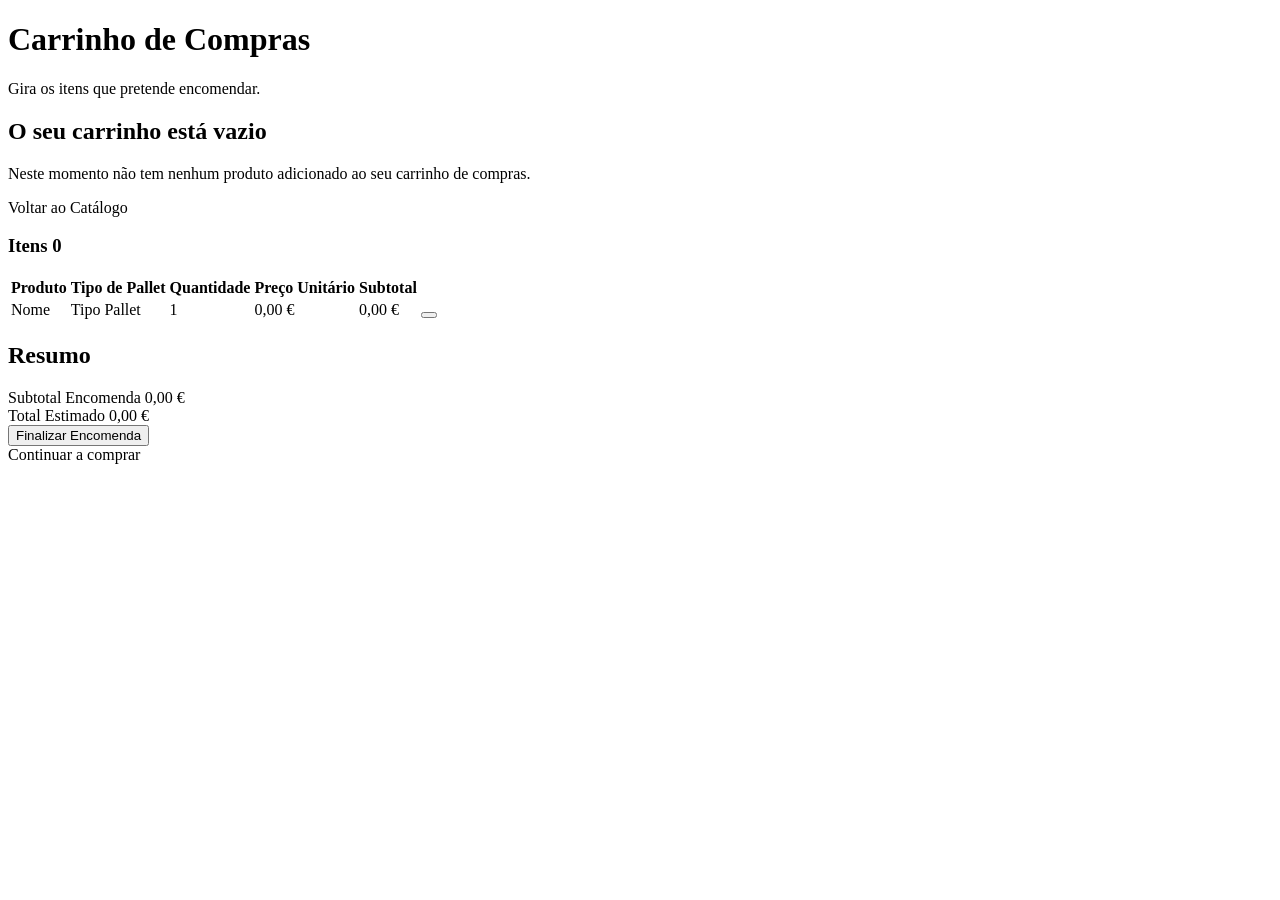
<file: src/main/resources/templates/carrinho.html>
<!DOCTYPE html>
<html lang="pt" xmlns:th="http://www.thymeleaf.org"
      th:replace="~{fragments/layout :: layout(title='Carrinho de Compras | Área B2B', activePage='carrinho', content=~{::#main-content})}">
<body>
    <div id="main-content">
        <div class="space-y-8">

            <!-- ══ CABEÇALHO DA SECÇÃO ══════════════════════════════════════ -->
            <div class="border-b border-slate-200 pb-6">
                <h1 class="text-3xl font-extrabold text-slate-900 tracking-tight">Carrinho de Compras</h1>
                <p class="text-slate-500 mt-1">Gira os itens que pretende encomendar.</p>
            </div>

            <!-- ══ ALERTA DE SUCESSO/ERRO (REMOVER ITEM) ═══════════════════ -->
            <div th:if="${successMessage != null}"
                 class="alert bg-green-50 border border-green-200 text-green-700 rounded-xl flex items-start gap-3 p-4">
                <i class="fa-solid fa-circle-check mt-0.5 flex-shrink-0"></i>
                <p class="font-medium text-sm" th:text="${successMessage}"></p>
            </div>
            <div th:if="${errorMessage != null}"
                 class="alert bg-red-50 border border-red-200 text-red-700 rounded-xl flex items-start gap-3 p-4">
                <i class="fa-solid fa-triangle-exclamation mt-0.5 flex-shrink-0"></i>
                <p class="font-medium text-sm" th:text="${errorMessage}"></p>
            </div>

            <!-- ══ CONTEÚDO PRINCIPAL ════════════════════════════════════════ -->

            <!-- Estado: Vazio -->
            <div th:if="${carrinho == null or carrinho.isEmpty()}" 
                 class="bg-white border border-slate-100 rounded-2xl shadow-sm p-12 text-center flex flex-col items-center justify-center">
                
                <div class="w-24 h-24 bg-slate-50 rounded-full flex items-center justify-center mb-6 text-slate-300">
                    <i class="fa-solid fa-cart-shopping fa-3x"></i>
                </div>
                <h2 class="text-xl font-bold text-slate-700 mb-2">O seu carrinho está vazio</h2>
                <p class="text-slate-500 max-w-sm mb-8">Neste momento não tem nenhum produto adicionado ao seu carrinho de compras.</p>
                
                <a th:href="@{/catalogo}" class="btn btn-primary shadow-sm hover:shadow-md transition-shadow">
                    <i class="fa-solid fa-book-open mr-2"></i> Voltar ao Catálogo
                </a>
            </div>

            <!-- Estado: Com Itens -->
            <div th:if="${carrinho != null and !carrinho.isEmpty()}" class="flex flex-col lg:flex-row gap-8">
                
                <!-- Coluna Esquerda: Lista de Itens -->
                <div class="flex-1 min-w-0 bg-white border border-slate-100 rounded-2xl shadow-sm overflow-hidden">
                    <div class="p-4 border-b border-slate-100 bg-slate-50/50 flex justify-between items-center">
                        <h3 class="font-bold text-slate-800">
                            Itens <span class="badge badge-sm badge-primary ml-2" th:text="${carrinho.totalItens()}">0</span>
                        </h3>
                    </div>

                    <div class="overflow-x-auto">
                        <table class="table w-full">
                            <thead class="bg-slate-50/80 text-slate-500 font-semibold text-xs uppercase tracking-wider">
                                <tr>
                                    <th>Produto</th>
                                    <th>Tipo de Pallet</th>
                                    <th class="text-center">Quantidade</th>
                                    <th class="text-right">Preço Unitário</th>
                                    <th class="text-right">Subtotal</th>
                                    <th></th>
                                </tr>
                            </thead>
                            <tbody>
                                <tr th:each="item, stat : ${carrinho.items}"
                                    class="hover:bg-slate-50/40 transition-colors border-b border-slate-50 last:border-0">
                                    
                                    <!-- Produto -->
                                    <td>
                                        <a th:href="@{/produto/{id}(id=${item.produtoId})}" class="font-bold text-slate-800 hover:text-blue-600 transition-colors">
                                            <span th:text="${item.produtoNome}">Nome</span>
                                        </a>
                                    </td>
                                    
                                    <!-- Pallet -->
                                    <td class="text-slate-600 text-sm" th:text="${item.palletTipoNome}">
                                        Tipo Pallet
                                    </td>
                                    
                                    <!-- Qty -->
                                    <td class="text-center">
                                        <div class="inline-block bg-slate-100 border border-slate-200 rounded-lg px-3 py-1 font-semibold text-slate-700">
                                            <span th:text="${item.quantidadePallets}">1</span>
                                        </div>
                                    </td>
                                    
                                    <!-- Preço Unitário -->
                                    <td class="text-right text-sm font-medium text-slate-500">
                                        <span th:text="${#numbers.formatDecimal(item.precoUnitario, 1, 2) + ' €'}">0,00 €</span>
                                    </td>
                                    
                                    <!-- Subtotal -->
                                    <td class="text-right font-extrabold text-slate-800">
                                        <span th:text="${#numbers.formatDecimal(item.precoTotal, 1, 2) + ' €'}">0,00 €</span>
                                    </td>

                                    <!-- Remover -->
                                    <td class="w-16 text-right">
                                        <form th:action="@{/carrinho/remover/{index}(index=${stat.index})}" method="post">
                                            <button type="submit" 
                                                    class="btn btn-sm btn-circle btn-ghost text-red-500 hover:bg-red-50 hover:text-red-700"
                                                    title="Remover item">
                                                <i class="fa-solid fa-trash-can"></i>
                                            </button>
                                        </form>
                                    </td>
                                </tr>
                            </tbody>
                        </table>
                    </div>
                </div>

                <!-- Coluna Direita: Resumo da Encomenda -->
                <div class="w-full lg:w-96 shrink-0">
                    <div class="sticky top-8 bg-white border border-slate-100 rounded-2xl shadow-sm p-6 space-y-6">
                        
                        <div class="pb-4 border-b border-slate-100">
                            <h2 class="font-extrabold text-slate-900 text-lg flex items-center gap-2">
                                <i class="fa-solid fa-file-invoice-dollar text-blue-600"></i>
                                Resumo
                            </h2>
                        </div>

                        <!-- Detalhes Faturação -->
                        <div class="space-y-3 text-sm">
                            <div class="flex justify-between items-center text-slate-500">
                                <span>Subtotal Encomenda</span>
                                <span class="font-semibold text-slate-700" th:text="${#numbers.formatDecimal(carrinho.getTotalCarrinho(), 1, 2) + ' €'}">0,00 €</span>
                            </div>

                        </div>

                        <!-- Total -->
                        <div class="pt-4 border-t border-slate-100 bg-blue-50/50 -mx-6 px-6 py-4 rounded-b-2xl">
                            <div class="flex justify-between items-end">
                                <span class="font-semibold text-slate-500 uppercase tracking-wider text-xs">Total Estimado</span>
                                <span class="text-3xl font-extrabold text-blue-700" th:text="${#numbers.formatDecimal(carrinho.getTotalCarrinho(), 1, 2) + ' €'}">0,00 €</span>
                            </div>

                            
                            <!-- Checkout Button -->
                            <form th:action="@{/carrinho/finalizar}" method="post">
                                <button type="submit" 
                                        class="btn btn-primary w-full mt-6 shadow-md shadow-blue-200/50 group">
                                    Finalizar Encomenda 
                                    <i class="fa-solid fa-arrow-right ml-2 group-hover:translate-x-1 transition-transform"></i>
                                </button>
                            </form>
                            
                            <a th:href="@{/catalogo}" class="btn btn-ghost w-full mt-2 text-slate-500 hover:text-slate-700 text-sm">
                                Continuar a comprar
                            </a>
                        </div>
                    </div>
                </div>
            </div>

        </div>
    </div>
</body>
</html>
</file>
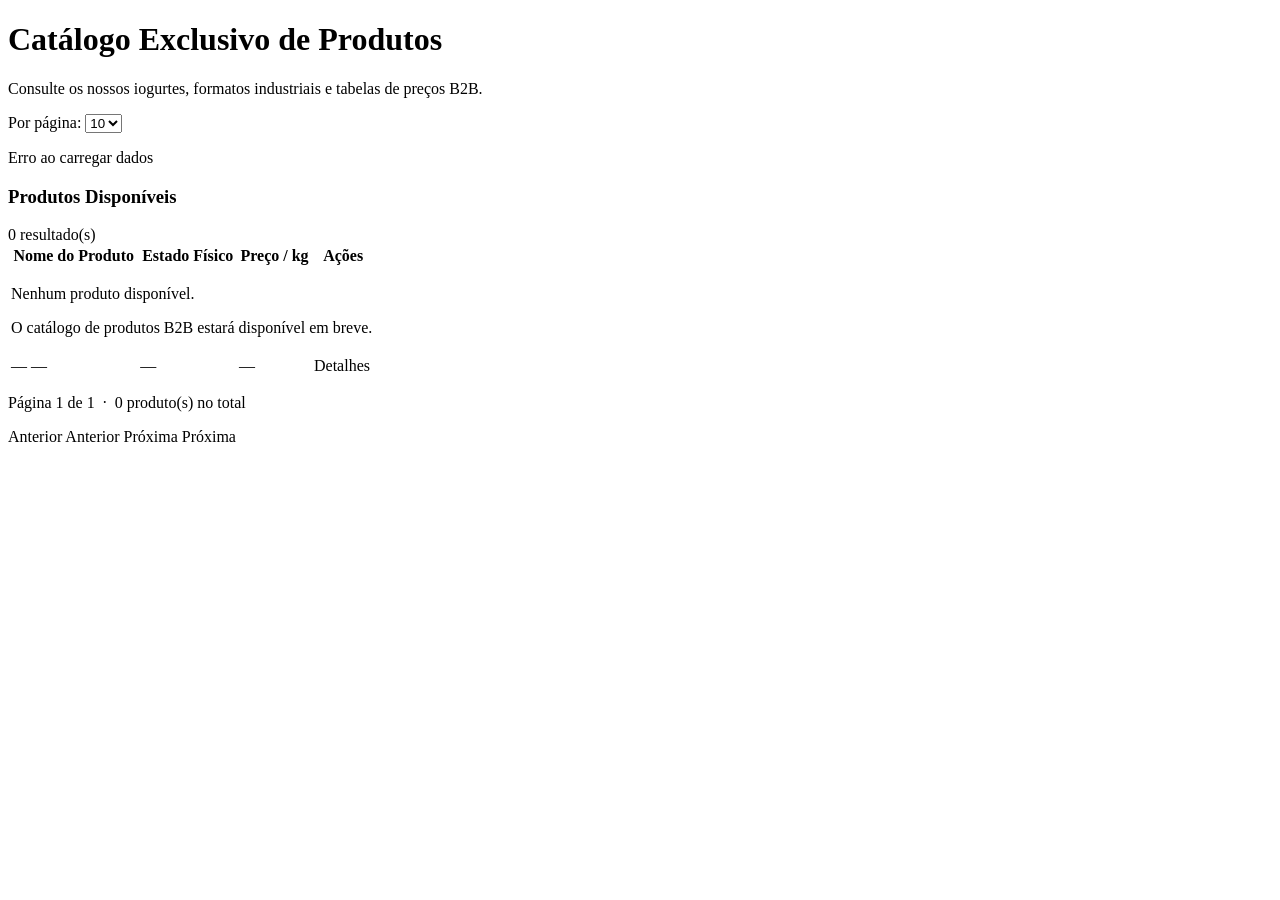
<file: src/main/resources/templates/catalogo.html>
<!DOCTYPE html>
<html lang="pt" xmlns:th="http://www.thymeleaf.org"
      th:replace="~{fragments/layout :: layout(title='Catálogo | Área B2B', activePage='catalogo', content=~{::#main-content})}">
<body>
    <div id="main-content">
        <div class="space-y-8">

            <!-- ══ CABEÇALHO DA SECÇÃO ══════════════════════════════════════ -->
            <div class="border-b border-slate-200 pb-6 flex flex-col sm:flex-row justify-between items-start sm:items-center gap-4">
                <div>
                    <h1 class="text-3xl font-extrabold text-slate-900 tracking-tight">Catálogo Exclusivo de Produtos</h1>
                    <p class="text-slate-500 mt-1">Consulte os nossos iogurtes, formatos industriais e tabelas de preços B2B.</p>
                </div>
                <!-- Selector de tamanho de página -->
                <form method="get" action="/catalogo" class="flex items-center gap-2">
                    <label for="page-size-select" class="text-sm font-medium text-slate-500 whitespace-nowrap">Por página:</label>
                    <select id="page-size-select" name="size"
                            onchange="this.form.submit()"
                            class="select select-bordered select-sm bg-white border-slate-200 text-slate-700 font-medium">
                        <option th:each="opt : ${pageSizeOptions}"
                                th:value="${opt}"
                                th:text="${opt}"
                                th:selected="${opt == pageSize}">10</option>
                    </select>
                    <!-- Manter page=0 ao mudar o tamanho -->
                    <input type="hidden" name="page" value="0">
                </form>
            </div>

            <!-- ══ ALERTA DE ERRO DE API ════════════════════════════════════ -->
            <div th:if="${errorMessage != null}"
                 class="alert bg-red-50 border border-red-200 text-red-700 rounded-xl flex items-start gap-3 p-4">
                <i class="fa-solid fa-triangle-exclamation mt-0.5 flex-shrink-0"></i>
                <div>
                    <p class="font-bold">Erro ao carregar dados</p>
                    <p class="text-sm mt-0.5" th:text="${errorMessage}"></p>
                </div>
            </div>

            <!-- ══ TABELA DE PRODUTOS ════════════════════════════════════════ -->
            <div class="bg-white border border-slate-100 rounded-2xl shadow-sm overflow-hidden">

                <!-- Toolbar -->
                <div class="p-4 border-b border-slate-100 bg-slate-50/50 flex justify-between items-center">
                    <h3 class="font-bold text-slate-800">Produtos Disponíveis</h3>
                    <div class="text-sm text-slate-500 font-medium"
                         th:text="${produtos.totalElements} + ' resultado(s)'">0 resultado(s)</div>
                </div>

                <div class="overflow-x-auto">
                    <table class="table w-full">
                        <!-- Cabeçalho -->
                        <thead class="bg-slate-50/80 text-slate-500 font-semibold text-sm">
                            <tr>
                                <th class="uppercase tracking-wider">Nome do Produto</th>
                                <th class="uppercase tracking-wider">Estado Físico</th>
                                <th class="uppercase tracking-wider text-right">Preço / kg</th>
                                <th class="uppercase tracking-wider text-center">Ações</th>
                            </tr>
                        </thead>
                        <tbody>

                            <!-- ── Estado vazio ── -->
                            <tr th:if="${produtos.content == null or produtos.content.isEmpty()}">
                                <td colspan="4" class="py-20 text-center">
                                    <div class="flex flex-col items-center justify-center text-slate-400">
                                        <div class="w-20 h-20 bg-slate-50 rounded-full flex items-center justify-center mb-4">
                                            <i class="fa-solid fa-box-open fa-2x text-slate-300"></i>
                                        </div>
                                        <p class="font-bold text-slate-600 text-lg">Nenhum produto disponível.</p>
                                        <p class="text-sm mt-2 max-w-sm text-slate-400">
                                            O catálogo de produtos B2B estará disponível em breve.
                                        </p>
                                    </div>
                                </td>
                            </tr>

                            <!-- ── Linhas de produto ── -->
                            <tr th:each="produto : ${produtos.content}"
                                class="hover:bg-slate-50/60 transition-colors border-b border-slate-100 last:border-0">

                                <!-- Nome + SKU -->
                                <td>
                                    <div class="flex flex-col">
                                        <span class="font-semibold text-slate-800" th:text="${produto.nome}">—</span>
                                        <span class="text-xs text-slate-400 font-mono mt-0.5" th:text="${produto.codigoSku}">—</span>
                                    </div>
                                </td>

                                <!-- Estado Físico com badge colorido -->
                                <td>
                                    <span th:with="label=${@enumDisplayHelper.getEstadoFisicoLabel(produto.estadoFisico)}"
                                          th:text="${label}"
                                          th:classappend="${produto.estadoFisico == 'LIQUIDO'} ? 'badge badge-info badge-outline' : 'badge badge-warning badge-outline'"
                                          class="badge font-medium">—</span>
                                </td>

                                <!-- Preço por kg -->
                                <td class="text-right">
                                    <span class="font-bold text-slate-800"
                                          th:text="${produto.precoPorKg != null ? #numbers.formatDecimal(produto.precoPorKg, 1, 2) + ' €' : '—'}">—</span>
                                </td>

                                <!-- Link para página de detalhe -->
                                <td class="text-center">
                                    <a th:href="@{/produto/{id}(id=${produto.id})}"
                                       class="btn btn-sm bg-blue-50 text-blue-700 border border-blue-100 hover:bg-blue-100 hover:border-blue-200 font-semibold shadow-none">
                                        <i class="fa-solid fa-eye mr-1"></i> Detalhes
                                    </a>
                                </td>
                            </tr>

                        </tbody>
                    </table>
                </div>
            </div>

            <!-- ══ PAGINAÇÃO ═════════════════════════════════════════════════ -->
            <div th:if="${produtos.totalPages > 0}"
                 class="flex flex-col sm:flex-row items-center justify-between gap-4 pt-2">

                <!-- Indicador de página -->
                <p class="text-sm text-slate-500 font-medium">
                    Página <span class="font-bold text-slate-700"
                                 th:text="${currentPage + 1}">1</span>
                    de <span class="font-bold text-slate-700"
                              th:text="${produtos.totalPages}">1</span>
                    &nbsp;·&nbsp;
                    <span th:text="${produtos.totalElements}">0</span> produto(s) no total
                </p>

                <!-- Botões de navegação -->
                <div class="join shadow-sm">
                    <!-- Anterior -->
                    <a th:if="${!produtos.first}"
                       th:href="@{/catalogo(page=${currentPage - 1}, size=${pageSize})}"
                       class="join-item btn btn-sm bg-white border border-slate-300 text-slate-800 hover:bg-slate-100 font-bold shadow-sm">
                        <i class="fa-solid fa-chevron-left mr-1"></i> Anterior
                    </a>
                    <span th:if="${produtos.first}"
                          class="join-item btn btn-sm bg-slate-50 border border-slate-200 text-slate-400 font-semibold pointer-events-none">
                        <i class="fa-solid fa-chevron-left mr-1"></i> Anterior
                    </span>

                    <!-- Próxima -->
                    <a th:if="${!produtos.last}"
                       th:href="@{/catalogo(page=${currentPage + 1}, size=${pageSize})}"
                       class="join-item btn btn-sm bg-white border border-slate-300 text-slate-800 hover:bg-slate-100 font-bold shadow-sm">
                        Próxima <i class="fa-solid fa-chevron-right ml-1"></i>
                    </a>
                    <span th:if="${produtos.last}"
                          class="join-item btn btn-sm bg-slate-50 border border-slate-200 text-slate-400 font-semibold pointer-events-none">
                        Próxima <i class="fa-solid fa-chevron-right ml-1"></i>
                    </span>
                </div>
            </div>

        </div>
    </div>
</body>
</html>
</file>
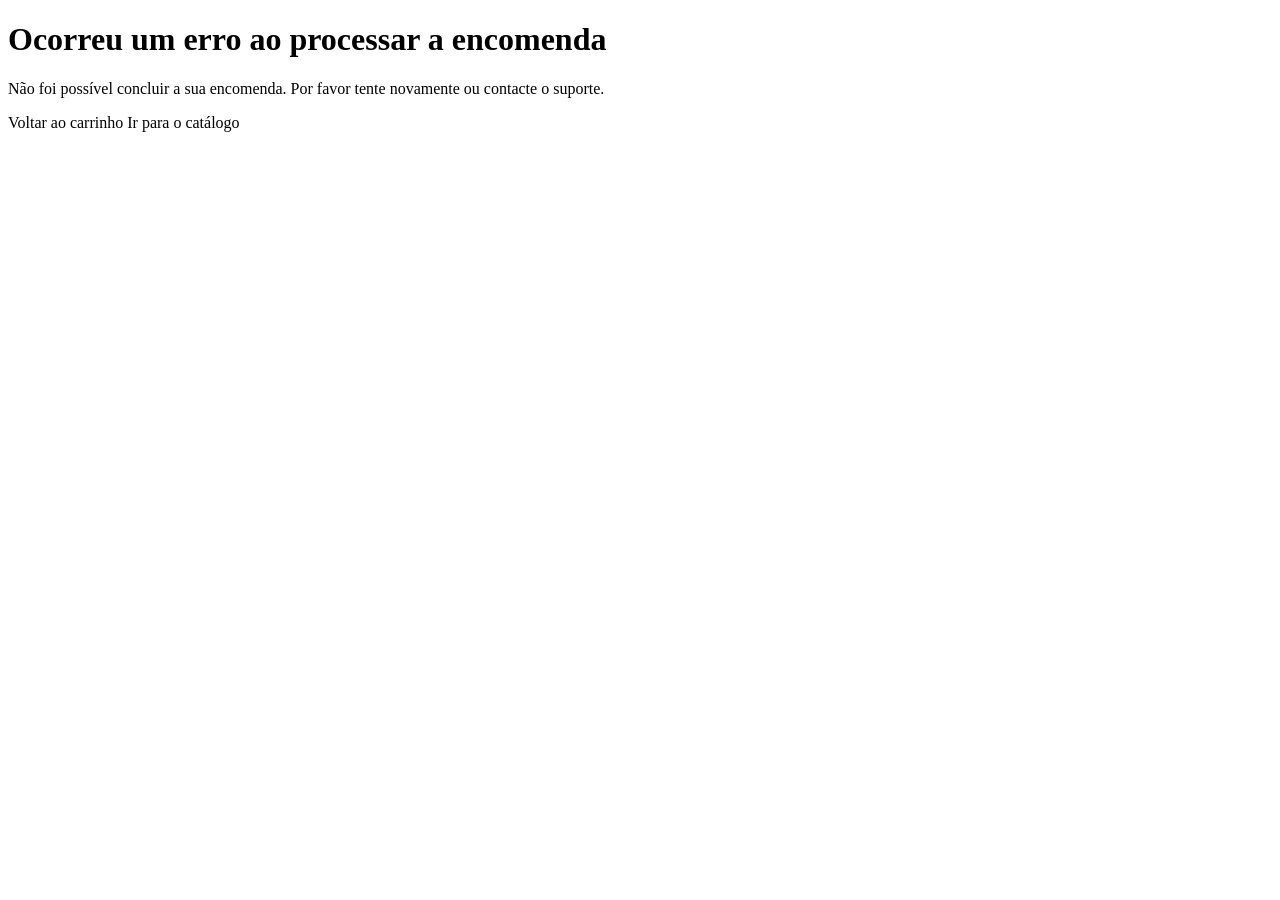
<file: src/main/resources/templates/checkout-error.html>
<!DOCTYPE html>
<html lang="pt" xmlns:th="http://www.thymeleaf.org"
      th:replace="~{fragments/layout :: layout(title='Erro | Área B2B', activePage='', content=~{::#main-content})}">
<body>
    <div id="main-content">
        <div class="flex flex-col items-center justify-center min-h-[60vh] text-center px-4">
            
            <div class="w-24 h-24 bg-red-50 text-red-500 rounded-full flex items-center justify-center mb-6 shadow-sm border border-red-100">
                <i class="fa-solid fa-triangle-exclamation fa-3x"></i>
            </div>
            
            <h1 class="text-3xl font-extrabold text-slate-900 tracking-tight mb-4">Ocorreu um erro ao processar a encomenda</h1>
            <p class="text-slate-500 max-w-lg mb-8">
                Não foi possível concluir a sua encomenda. Por favor tente novamente ou contacte o suporte.
            </p>
            
            <div class="flex flex-col sm:flex-row gap-4 w-full sm:w-auto">
                <a th:href="@{/carrinho}" class="btn btn-primary shadow-sm hover:shadow-md transition-shadow">
                    <i class="fa-solid fa-cart-shopping mr-2"></i> Voltar ao carrinho
                </a>
                <a th:href="@{/catalogo}" class="btn btn-ghost text-slate-600 hover:bg-slate-100">
                    <i class="fa-solid fa-book-open mr-2"></i> Ir para o catálogo
                </a>
            </div>
            
        </div>
    </div>
</body>
</html>
</file>
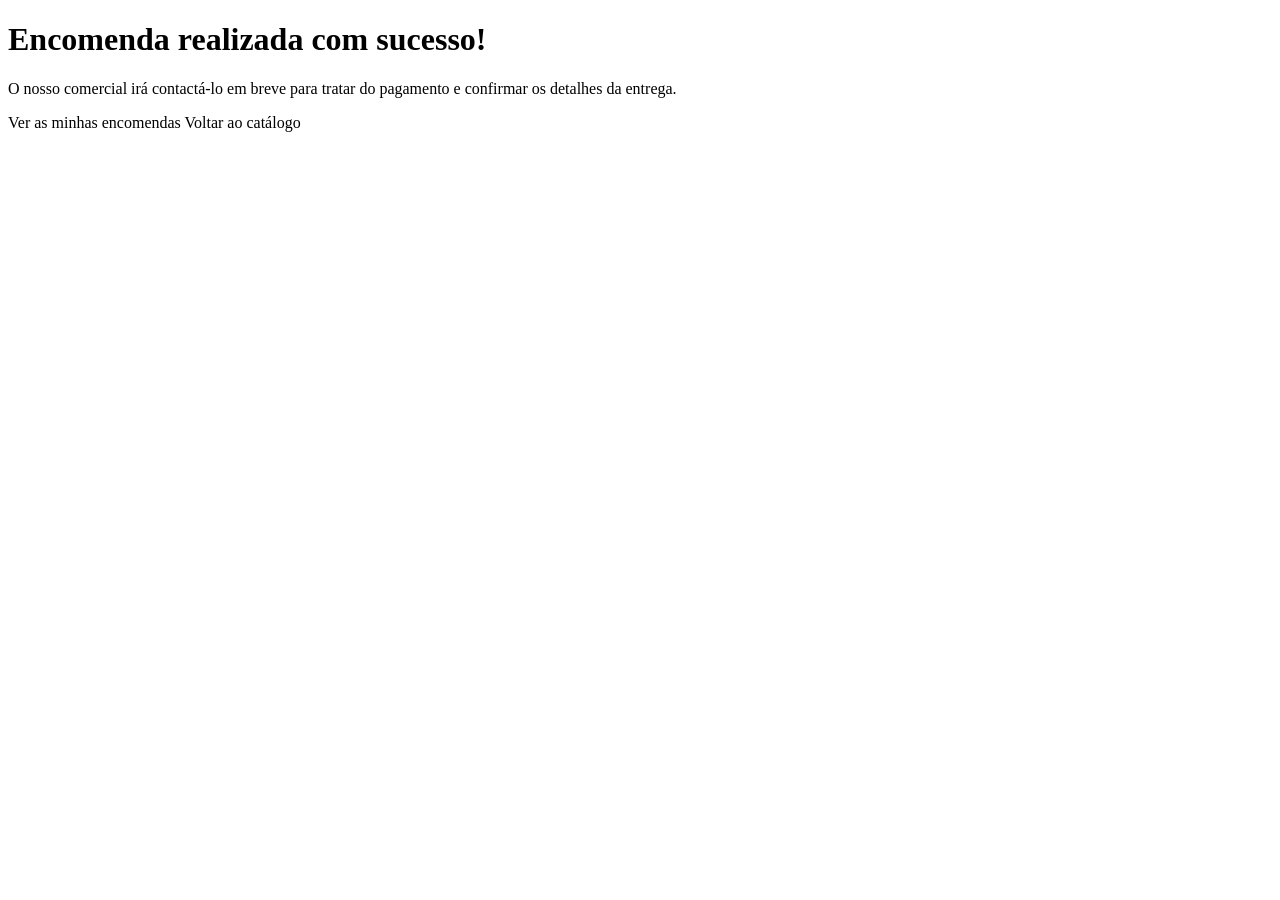
<file: src/main/resources/templates/checkout.html>
<!DOCTYPE html>
<html lang="pt" xmlns:th="http://www.thymeleaf.org"
      th:replace="~{fragments/layout :: layout(title='Sucesso | Área B2B', activePage='', content=~{::#main-content})}">
<body>
    <div id="main-content">
        <div class="flex flex-col items-center justify-center min-h-[60vh] text-center px-4">
            
            <div class="w-24 h-24 bg-green-50 text-green-500 rounded-full flex items-center justify-center mb-6 shadow-sm border border-green-100">
                <i class="fa-solid fa-check fa-3x"></i>
            </div>
            
            <h1 class="text-3xl font-extrabold text-slate-900 tracking-tight mb-4">Encomenda realizada com sucesso!</h1>
            <p class="text-slate-500 max-w-lg mb-8">
                O nosso comercial irá contactá-lo em breve para tratar do pagamento e confirmar os detalhes da entrega.
            </p>
            
            <div class="flex flex-col sm:flex-row gap-4 w-full sm:w-auto">
                <a th:href="@{/encomendas}" class="btn btn-primary shadow-sm hover:shadow-md transition-shadow">
                    <i class="fa-solid fa-box-open mr-2"></i> Ver as minhas encomendas
                </a>
                <a th:href="@{/catalogo}" class="btn btn-ghost text-slate-600 hover:bg-slate-100">
                    <i class="fa-solid fa-book-open mr-2"></i> Voltar ao catálogo
                </a>
            </div>
            
        </div>
    </div>
</body>
</html>
</file>
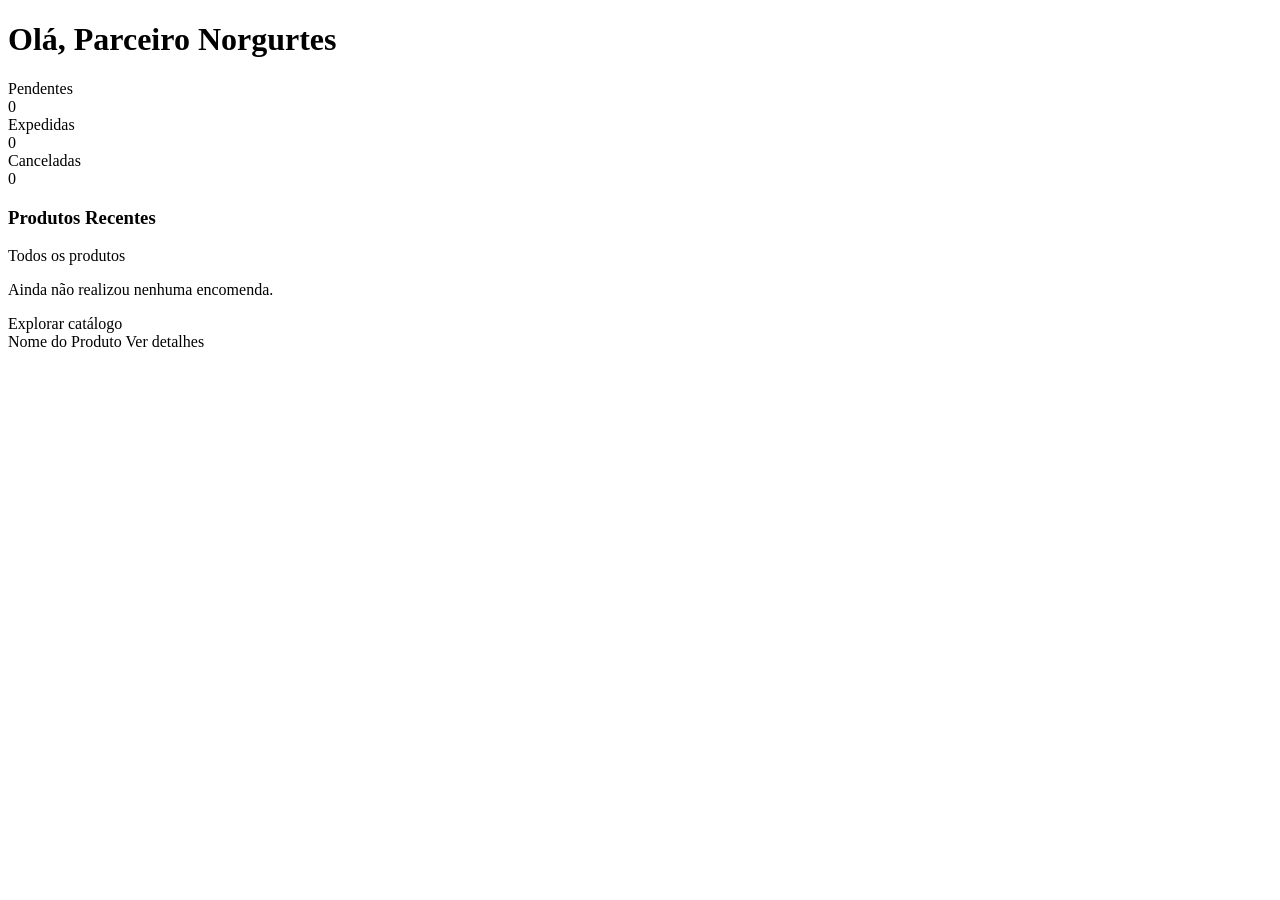
<file: src/main/resources/templates/client-area.html>
<!DOCTYPE html>
<html lang="pt" xmlns:th="http://www.thymeleaf.org" th:replace="~{fragments/layout :: layout(title='Dashboard | Área B2B', activePage='dashboard', content=~{::#main-content})}">
<body>
    <div id="main-content">
        <div class="space-y-8">
            <!-- Header Section / Boas-vindas -->
            <div class="flex flex-col md:flex-row md:items-center justify-between gap-4">
                <div>
                    <h1 class="text-3xl font-extrabold text-slate-900 tracking-tight" th:text="'Olá, ' + ${userName}">Olá, Parceiro Norgurtes</h1>
                    
                </div>
                
            </div>

            <!-- Cards de Métricas (daisyUI stats) -->
            <div class="stats stats-vertical lg:stats-horizontal shadow-sm border border-slate-100 w-full bg-white rounded-2xl">
                
                <div class="stat">
                    <div class="stat-figure text-slate-500 bg-slate-50 p-3 rounded-xl">
                        <i class="fa-solid fa-clock-rotate-left fa-xl"></i>
                    </div>
                    <div class="stat-title font-semibold text-slate-500">Pendentes</div>
                    <div class="stat-value text-slate-800 text-4xl" th:text="${totalPendentes}">0</div>
                </div>
                
                <div class="stat">
                    <div class="stat-figure text-blue-500 bg-blue-50 p-3 rounded-xl">
                        <i class="fa-solid fa-truck-fast fa-xl"></i>
                    </div>
                    <div class="stat-title font-semibold text-slate-500">Expedidas</div>
                    <div class="stat-value text-slate-800 text-4xl" th:text="${totalExpedidas}">0</div>
                </div>
                
                <div class="stat">
                    <div class="stat-figure text-red-500 bg-red-50 p-3 rounded-xl">
                        <i class="fa-solid fa-xmark fa-xl"></i>
                    </div>
                    <div class="stat-title font-semibold text-slate-500">Canceladas</div>
                    <div class="stat-value text-slate-800 text-4xl" th:text="${totalCanceladas}">0</div>
                </div>
                
            </div>
            <!-- Produtos Recentes -->
            <div class="bg-white border border-slate-100 rounded-2xl shadow-sm overflow-hidden mt-8">
                <!-- Toolbar -->
                <div class="p-4 border-b border-slate-100 bg-slate-50/50 flex justify-between items-center">
                    <h3 class="font-bold text-slate-800 text-lg">Produtos Recentes</h3>
                    <a th:href="@{/catalogo}" class="btn btn-sm btn-primary bg-blue-700 hover:bg-blue-800 text-white border-none shadow-sm">
                        Todos os produtos
                    </a>
                </div>

                <div class="p-0">
                    <!-- Estado vazio -->
                    <div th:if="${produtosRecentes == null or produtosRecentes.isEmpty()}" class="py-12 text-center">
                        <p class="text-slate-600 font-medium">Ainda não realizou nenhuma encomenda.</p>
                        <a th:href="@{/catalogo}" class="text-blue-600 font-semibold hover:underline mt-2 inline-block">Explorar catálogo</a>
                    </div>

                    <!-- Lista de Produtos -->
                    <div th:if="${produtosRecentes != null and !produtosRecentes.isEmpty()}" class="flex flex-col">
                        <div th:each="produto : ${produtosRecentes}" class="flex items-center justify-between p-4 border-b border-slate-100 last:border-b-0 hover:bg-slate-50 transition-colors">
                            <span class="font-semibold text-slate-800" th:text="${produto.nome}">Nome do Produto</span>
                            <a th:href="@{/produto/{id}(id=${produto.id})}" class="text-blue-600 hover:text-blue-800 font-semibold text-sm flex items-center gap-1">
                                Ver detalhes <i class="fa-solid fa-chevron-right text-xs"></i>
                            </a>
                        </div>
                    </div>
                </div>
            </div>

        </div>
    </div>
</body>
</html>
</file>
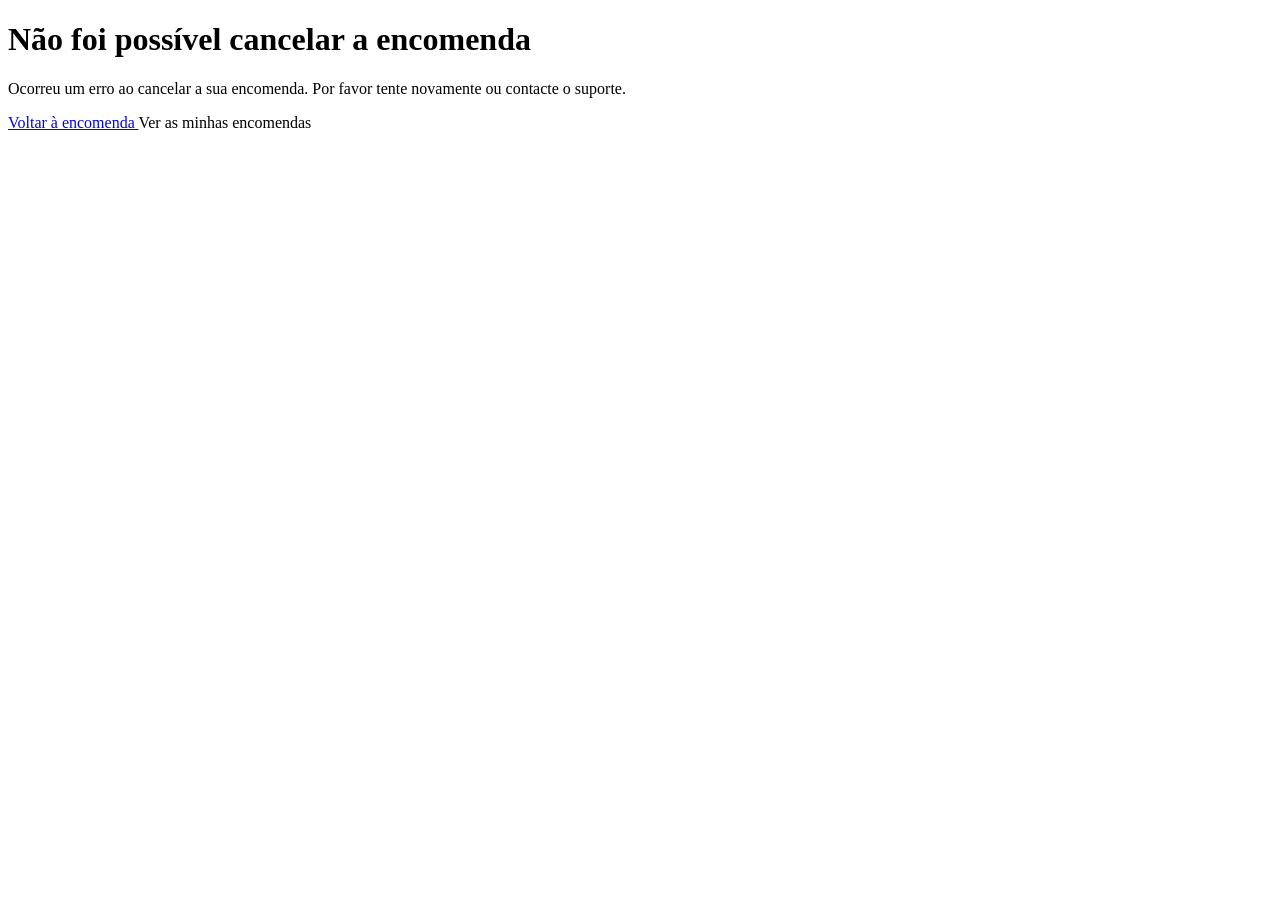
<file: src/main/resources/templates/encomenda-cancelada-erro.html>
<!DOCTYPE html>
<html lang="pt" xmlns:th="http://www.thymeleaf.org"
      th:replace="~{fragments/layout :: layout(title='Erro ao Cancelar | Área B2B', activePage='', content=~{::#main-content})}">
<body>
    <div id="main-content">
        <div class="flex flex-col items-center justify-center min-h-[60vh] text-center px-4">
            
            <div class="w-24 h-24 bg-red-50 text-red-500 rounded-full flex items-center justify-center mb-6 shadow-sm border border-red-100">
                <i class="fa-solid fa-triangle-exclamation fa-3x"></i>
            </div>
            
            <h1 class="text-3xl font-extrabold text-slate-900 tracking-tight mb-4">Não foi possível cancelar a encomenda</h1>
            <p class="text-slate-500 max-w-lg mb-8">
                Ocorreu um erro ao cancelar a sua encomenda. Por favor tente novamente ou contacte o suporte.
            </p>
            
            <div class="flex flex-col sm:flex-row gap-4 w-full sm:w-auto">
                <a href="javascript:history.back()" class="btn btn-primary shadow-sm hover:shadow-md transition-shadow">
                    <i class="fa-solid fa-arrow-left mr-2"></i> Voltar à encomenda
                </a>
                <a th:href="@{/encomendas}" class="btn btn-ghost text-slate-600 hover:bg-slate-100">
                    <i class="fa-solid fa-box-open mr-2"></i> Ver as minhas encomendas
                </a>
            </div>
            
        </div>
    </div>
</body>
</html>
</file>
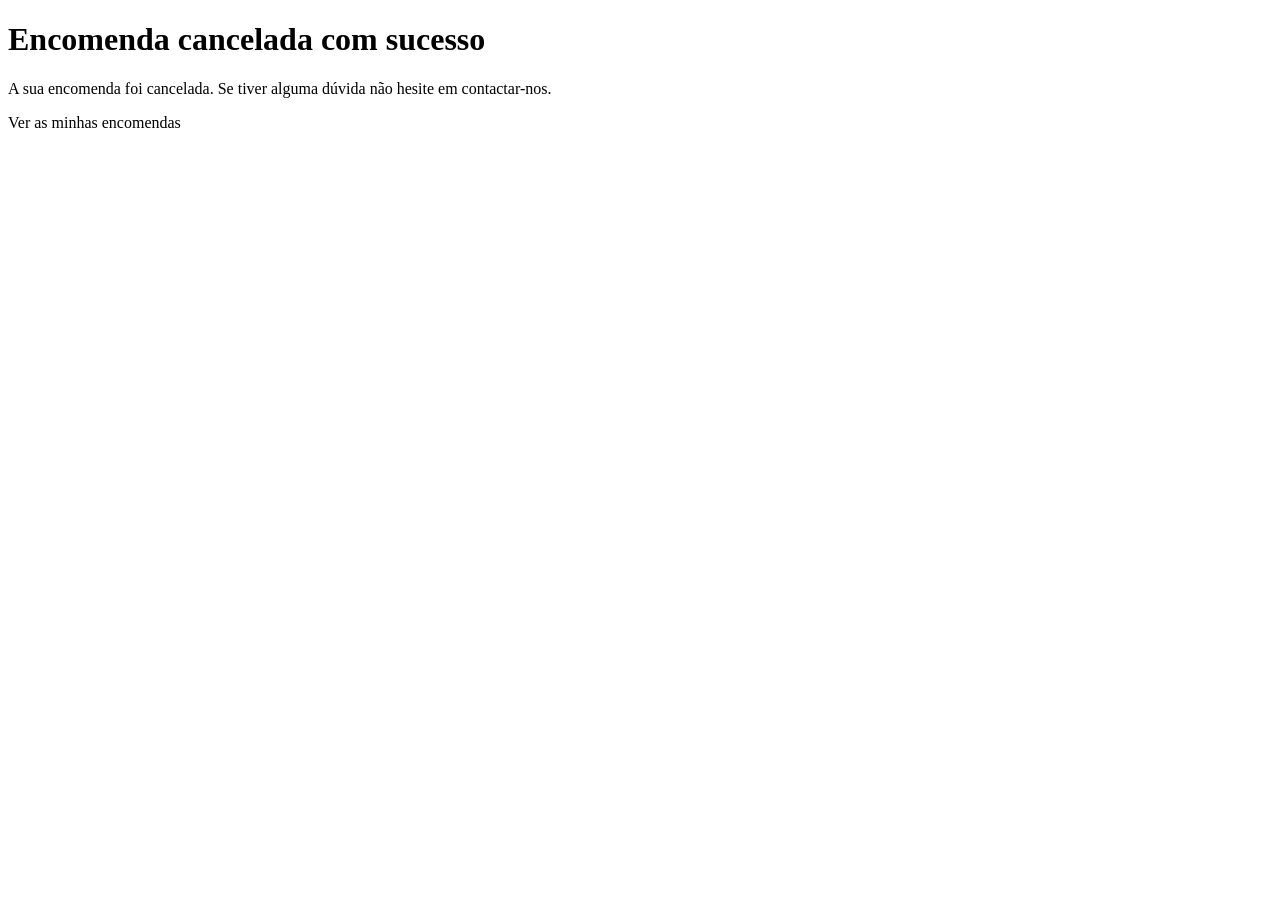
<file: src/main/resources/templates/encomenda-cancelada-sucesso.html>
<!DOCTYPE html>
<html lang="pt" xmlns:th="http://www.thymeleaf.org"
      th:replace="~{fragments/layout :: layout(title='Encomenda Cancelada | Área B2B', activePage='', content=~{::#main-content})}">
<body>
    <div id="main-content">
        <div class="flex flex-col items-center justify-center min-h-[60vh] text-center px-4">
            
            <div class="w-24 h-24 bg-green-50 text-green-500 rounded-full flex items-center justify-center mb-6 shadow-sm border border-green-100">
                <i class="fa-solid fa-check fa-3x"></i>
            </div>
            
            <h1 class="text-3xl font-extrabold text-slate-900 tracking-tight mb-4">Encomenda cancelada com sucesso</h1>
            <p class="text-slate-500 max-w-lg mb-8">
                A sua encomenda foi cancelada. Se tiver alguma dúvida não hesite em contactar-nos.
            </p>
            
            <div class="flex flex-col sm:flex-row gap-4 w-full sm:w-auto">
                <a th:href="@{/encomendas}" class="btn btn-primary shadow-sm hover:shadow-md transition-shadow">
                    <i class="fa-solid fa-box-open mr-2"></i> Ver as minhas encomendas
                </a>
            </div>
            
        </div>
    </div>
</body>
</html>
</file>
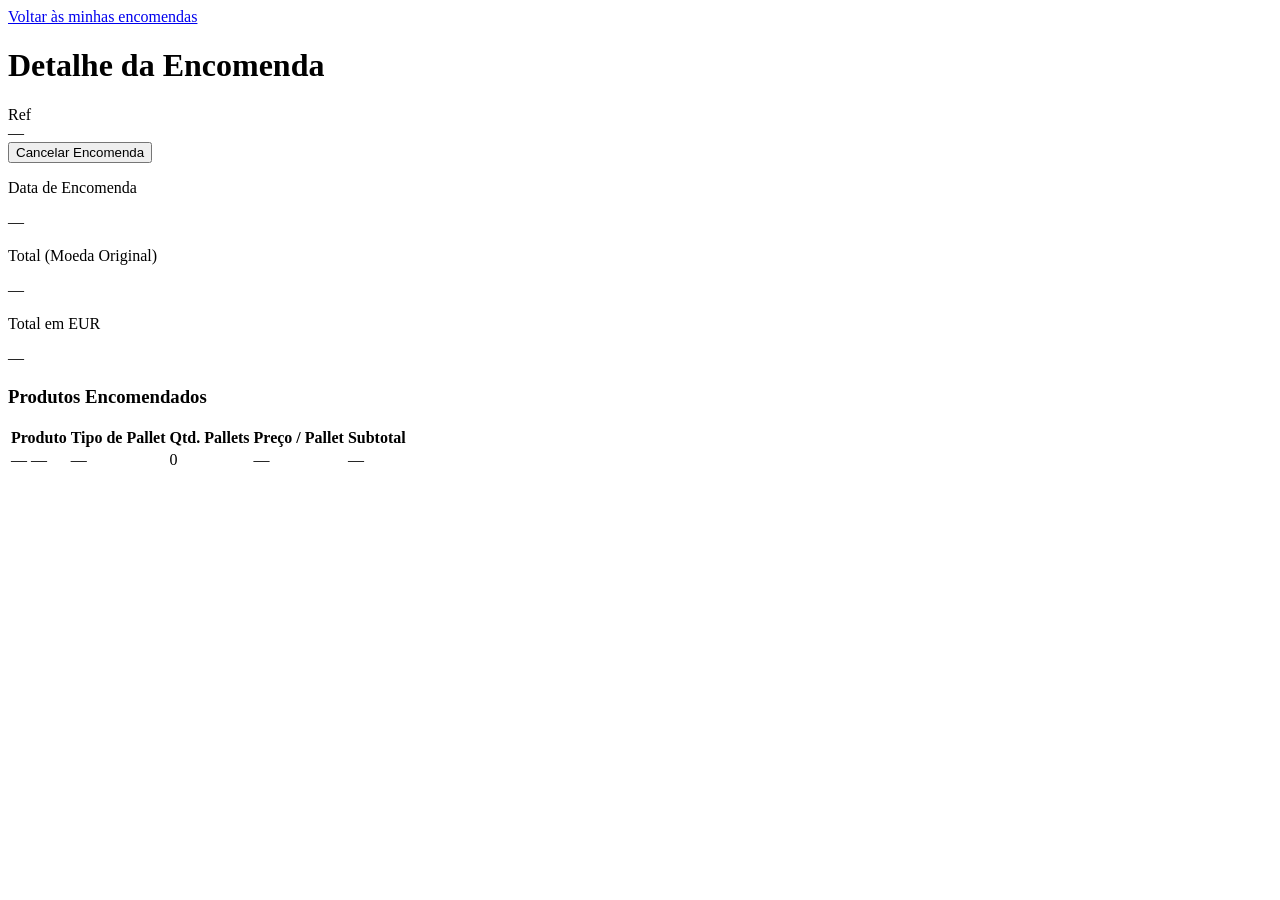
<file: src/main/resources/templates/encomenda-detalhe.html>
<!DOCTYPE html>
<html lang="pt" xmlns:th="http://www.thymeleaf.org"
      th:replace="~{fragments/layout :: layout(title='Detalhe de Encomenda | Área B2B', activePage='encomendas', content=~{::#main-content})}">
<body>
    <div id="main-content">
        <div class="space-y-6">

            <!-- Breadcrumb / Link de Retorno -->
            <div>
                <a href="/encomendas"
                   class="inline-flex items-center gap-2 text-sm font-semibold text-blue-600 hover:text-blue-800 transition-colors group">
                    <i class="fa-solid fa-arrow-left text-xs group-hover:-translate-x-0.5 transition-transform"></i>
                    Voltar às minhas encomendas
                </a>
            </div>

            <div class="flex flex-col gap-6 items-start">
                <div class="w-full space-y-6">
                    <div class="bg-white border border-slate-100 rounded-2xl shadow-sm p-6">
                        <div class="flex flex-col sm:flex-row sm:items-start justify-between gap-4 pb-5 border-b border-slate-100 mb-6">
                            <div>
                                <h1 class="text-2xl font-extrabold text-slate-900 tracking-tight">Detalhe da Encomenda</h1>
                                <span class="text-xs font-mono text-slate-400 mt-1 block" th:text="'Ref: ' + ${encomenda.id}">Ref</span>
                            </div>
                            <div class="flex flex-col sm:flex-row items-end sm:items-center gap-3">
                                <span th:with="label=${@enumDisplayHelper.getEstadoEncomendaLabel(encomenda.estado)}"
                                      th:text="${label}"
                                      th:classappend="${encomenda.estado == 'EXPEDIDA'} ? 'badge badge-success badge-outline' : (${encomenda.estado == 'CANCELADA'} ? 'badge badge-error badge-outline' : 'badge badge-warning badge-outline')"
                                      class="badge badge-lg font-semibold shrink-0">—</span>
                                
                                <div th:if="${encomenda.estado == 'PENDENTE'}">
                                    <button onclick="document.getElementById('cancel_modal').showModal()"
                                            class="btn btn-error btn-sm text-white shadow-sm font-semibold hover:bg-red-600 border-none">
                                        <i class="fa-solid fa-xmark mr-1"></i> Cancelar Encomenda
                                    </button>

                                    <!-- DaisyUI Modal para Confirmação -->
                                    <dialog id="cancel_modal" class="modal modal-bottom sm:modal-middle">
                                        <div class="modal-box bg-white shadow-xl">
                                            <div class="flex items-center gap-4 mb-4">
                                                <div class="w-12 h-12 bg-red-50 text-red-500 rounded-full flex items-center justify-center shrink-0">
                                                    <i class="fa-solid fa-triangle-exclamation fa-xl"></i>
                                                </div>
                                                <h3 class="font-bold text-lg text-slate-900">Cancelar Encomenda</h3>
                                            </div>
                                            <p class="py-4 text-slate-600">Tem a certeza que pretende cancelar esta encomenda? Esta ação <strong>não pode ser revertida</strong>.</p>
                                            <div class="modal-action flex items-center gap-2">
                                                <form method="dialog" class="m-0 p-0">
                                                    <button class="btn btn-ghost text-slate-600 hover:bg-slate-100">Voltar</button>
                                                </form>
                                                <form th:action="@{/encomenda/{id}/cancelar(id=${encomenda.id})}" method="post" class="m-0 p-0">
                                                    <button type="submit" class="btn btn-error text-white shadow-sm font-semibold border-none hover:bg-red-600">
                                                        <i class="fa-solid fa-check mr-1"></i> Confirmar
                                                    </button>
                                                </form>
                                            </div>
                                        </div>
                                        <form method="dialog" class="modal-backdrop">
                                            <button>Fechar</button>
                                        </form>
                                    </dialog>
                                </div>
                            </div>
                        </div>

                        <!-- Grelha de campos de detalhe -->
                        <div class="grid grid-cols-1 sm:grid-cols-2 lg:grid-cols-3 gap-x-8 gap-y-5 text-sm">
                            <div>
                                <p class="text-slate-400 font-semibold uppercase tracking-wider text-xs mb-1">Data de Encomenda</p>
                                <p class="font-semibold text-slate-800" th:text="${encomenda.dataEncomenda != null ? #strings.substring(encomenda.dataEncomenda, 0, 10) : '—'}">—</p>
                            </div>
                            <div>
                                <p class="text-slate-400 font-semibold uppercase tracking-wider text-xs mb-1">Total (Moeda Original)</p>
                                <p class="font-semibold text-slate-800" th:text="${encomenda.totalPreco != null ? #numbers.formatDecimal(encomenda.totalPreco, 1, 2) + ' ' + (encomenda.moedaSimbolo != null ? encomenda.moedaSimbolo : '') : '—'}">—</p>
                            </div>
                            <div>
                                <p class="text-slate-400 font-semibold uppercase tracking-wider text-xs mb-1">Total em EUR</p>
                                <p class="font-bold text-slate-800 text-lg" th:text="${encomenda.totalPrecoEur != null ? #numbers.formatDecimal(encomenda.totalPrecoEur, 1, 2) + ' €' : '—'}">—</p>
                            </div>
                        </div>

                        <!-- Tabela de Pallets -->
                        <div th:if="${encomenda.pallets != null and !encomenda.pallets.isEmpty()}" class="mt-8 pt-6 border-t border-slate-100">
                            <h3 class="font-bold text-slate-800 mb-4">Produtos Encomendados</h3>
                            <div class="overflow-x-auto">
                                <table class="table w-full">
                                    <thead class="bg-slate-50/80 text-slate-500 font-semibold text-sm">
                                        <tr>
                                            <th>Produto</th>
                                            <th>Tipo de Pallet</th>
                                            <th class="text-center">Qtd. Pallets</th>
                                            <th class="text-right">Preço / Pallet</th>
                                            <th class="text-right">Subtotal</th>
                                        </tr>
                                    </thead>
                                    <tbody>
                                        <tr th:each="pallet : ${encomenda.pallets}" class="border-b border-slate-100 last:border-0">
                                            <td>
                                                <div class="flex flex-col">
                                                    <span class="font-semibold text-slate-800" th:text="${pallet.produtoNome}">—</span>
                                                    <span class="text-xs text-slate-400 font-mono mt-0.5" th:text="${pallet.produtoSku}">—</span>
                                                </div>
                                            </td>
                                            <td>
                                                <span th:text="${pallet.palletTipoNome}">—</span>
                                                <span class="text-xs text-slate-400 block" th:if="${pallet.palletCapacidadeKg != null}" th:text="${#numbers.formatDecimal(pallet.palletCapacidadeKg, 1, 0)} + ' kg'"></span>
                                            </td>
                                            <td class="text-center font-semibold" th:text="${pallet.quantidadePallets}">0</td>
                                            <td class="text-right" th:text="${pallet.precoPorPalletEur != null ? #numbers.formatDecimal(pallet.precoPorPalletEur * (1 + (pallet.taxaIva != null ? pallet.taxaIva : 0.0) / 100.0), 1, 2) + ' €' : '—'}">—</td>
                                            <td class="text-right font-semibold text-slate-800" th:text="${pallet.subtotalComIvaEur != null ? #numbers.formatDecimal(pallet.subtotalComIvaEur, 1, 2) + ' €' : '—'}">—</td>
                                        </tr>
                                    </tbody>
                                </table>
                            </div>
                        </div>

                    </div>
                </div>
            </div>
        </div>
    </div>
</body>
</html>
</file>
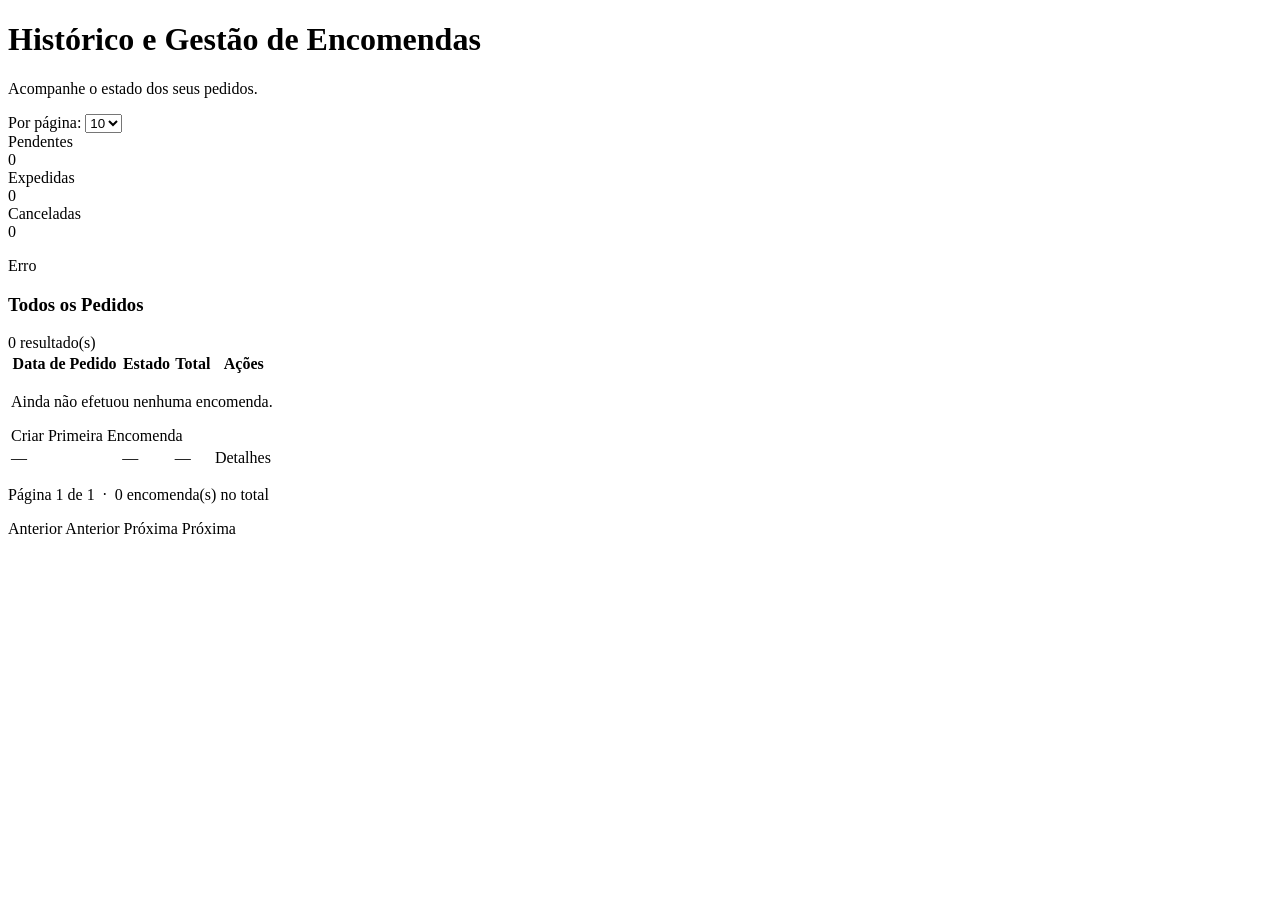
<file: src/main/resources/templates/encomendas.html>
<!DOCTYPE html>
<html lang="pt" xmlns:th="http://www.thymeleaf.org" th:replace="~{fragments/layout :: layout(title='Encomendas | Área B2B', activePage='encomendas', content=~{::#main-content})}">
<body>
    <div id="main-content">
        <div class="space-y-8">
            <!-- Header Secção -->
            <div class="flex flex-col md:flex-row md:items-center justify-between gap-4 border-b border-slate-200 pb-6">
                <div>
                    <h1 class="text-3xl font-extrabold text-slate-900 tracking-tight">Histórico e Gestão de Encomendas</h1>
                    <p class="text-slate-500 mt-1">Acompanhe o estado dos seus pedidos.</p>
                </div>
                <!-- Selector de tamanho de página -->
                <form method="get" action="/encomendas" class="flex items-center gap-2">
                    <label for="page-size-select" class="text-sm font-medium text-slate-500 whitespace-nowrap">Por página:</label>
                    <select id="page-size-select" name="size"
                            onchange="this.form.submit()"
                            class="select select-bordered select-sm bg-white border-slate-200 text-slate-700 font-medium">
                        <option th:each="opt : ${pageSizeOptions}"
                                th:value="${opt}"
                                th:text="${opt}"
                                th:selected="${opt == pageSize}">10</option>
                    </select>
                    <!-- Manter page=0 ao mudar o tamanho -->
                    <input type="hidden" name="page" value="0">
                </form>
            </div>

            <!-- Cards de Métricas (daisyUI stats) -->
            <div class="stats stats-vertical lg:stats-horizontal shadow-sm border border-slate-100 w-full bg-white rounded-2xl">
                
                <div class="stat">
                    <div class="stat-figure text-slate-500 bg-slate-50 p-3 rounded-xl">
                        <i class="fa-solid fa-clock-rotate-left fa-xl"></i>
                    </div>
                    <div class="stat-title font-semibold text-slate-500">Pendentes</div>
                    <div class="stat-value text-slate-800 text-4xl" th:text="${totalPendentes}">0</div>
                </div>
                
                <div class="stat">
                    <div class="stat-figure text-blue-500 bg-blue-50 p-3 rounded-xl">
                        <i class="fa-solid fa-truck-fast fa-xl"></i>
                    </div>
                    <div class="stat-title font-semibold text-slate-500">Expedidas</div>
                    <div class="stat-value text-slate-800 text-4xl" th:text="${totalExpedidas}">0</div>
                </div>
                
                <div class="stat">
                    <div class="stat-figure text-red-500 bg-red-50 p-3 rounded-xl">
                        <i class="fa-solid fa-xmark fa-xl"></i>
                    </div>
                    <div class="stat-title font-semibold text-slate-500">Canceladas</div>
                    <div class="stat-value text-slate-800 text-4xl" th:text="${totalCanceladas}">0</div>
                </div>
                
            </div>

            <!-- Alerta de Erro -->
            <div th:if="${errorMessage != null}"
                 class="alert bg-red-50 border border-red-200 text-red-700 rounded-xl flex items-start gap-3 p-4">
                <i class="fa-solid fa-triangle-exclamation mt-0.5 flex-shrink-0"></i>
                <div>
                    <p class="font-bold">Erro</p>
                    <p class="text-sm mt-0.5" th:text="${errorMessage}"></p>
                </div>
            </div>

            <!-- Card Tabela de Encomendas -->
            <div class="bg-white border border-slate-100 rounded-2xl shadow-sm overflow-hidden">
                <!-- Toolbar da Tabela -->
                <div class="p-4 border-b border-slate-100 bg-slate-50/50 flex justify-between items-center">
                    <h3 class="font-bold text-slate-800">Todos os Pedidos</h3>
                    <div class="text-sm text-slate-500 font-medium" th:text="${encomendas.totalElements} + ' resultado(s)'">0 resultado(s)</div>
                </div>
                
                <div class="overflow-x-auto">
                    <table class="table w-full">
                        <!-- head -->
                        <thead class="bg-slate-50/80 text-slate-500 font-semibold text-sm">
                            <tr>
                                <th class="uppercase tracking-wider">Data de Pedido</th>
                                <th class="uppercase tracking-wider">Estado</th>
                                <th class="uppercase tracking-wider text-right">Total</th>
                                <th class="uppercase tracking-wider text-center">Ações</th>
                            </tr>
                        </thead>
                        <tbody>
                            <!-- Estado Vazio -->
                            <tr th:if="${encomendas.content == null or encomendas.content.isEmpty()}">
                                <td colspan="4" class="py-20 text-center">
                                    <div class="flex flex-col items-center justify-center text-slate-400">
                                        <div class="w-20 h-20 bg-slate-50 rounded-full flex items-center justify-center mb-4">
                                            <i class="fa-solid fa-box-open fa-2x text-slate-300"></i>
                                        </div>
                                        <p class="font-bold text-slate-600 text-lg">Ainda não efetuou nenhuma encomenda.</p>
                                        <a th:href="@{/catalogo}" class="btn btn-primary bg-blue-700 hover:bg-blue-800 text-white border-none mt-6 shadow-md">
                                            Criar Primeira Encomenda
                                        </a>
                                    </div>
                                </td>
                            </tr>
                            <!-- Linhas de Encomendas -->
                            <tr th:each="encomenda : ${encomendas.content}" class="hover:bg-slate-50/60 transition-colors border-b border-slate-100 last:border-0">
                                <td>
                                    <span class="font-semibold text-slate-800" th:text="${#strings.substring(encomenda.dataEncomenda, 0, 10)}">—</span>
                                </td>
                                <td>
                                    <span th:with="label=${@enumDisplayHelper.getEstadoEncomendaLabel(encomenda.estado)}"
                                          th:text="${label}"
                                          th:classappend="${encomenda.estado == 'EXPEDIDA'} ? 'badge badge-success badge-outline' : (${encomenda.estado == 'CANCELADA'} ? 'badge badge-error badge-outline' : 'badge badge-warning badge-outline')"
                                          class="badge font-medium">—</span>
                                </td>
                                <td class="text-right">
                                    <span class="font-bold text-slate-800"
                                          th:text="${encomenda.totalPrecoEur != null ? #numbers.formatDecimal(encomenda.totalPrecoEur, 1, 2) + ' €' : '—'}">—</span>
                                </td>
                                <td class="text-center">
                                    <a th:href="@{/encomendas/{id}(id=${encomenda.id})}"
                                       class="btn btn-sm bg-blue-50 text-blue-700 border border-blue-100 hover:bg-blue-100 hover:border-blue-200 font-semibold shadow-none">
                                        <i class="fa-solid fa-eye mr-1"></i> Detalhes
                                    </a>
                                </td>
                            </tr>
                        </tbody>
                    </table>
                </div>
            </div>

            <!-- Paginação -->
            <div th:if="${encomendas.totalPages > 0}"
                 class="flex flex-col sm:flex-row items-center justify-between gap-4 pt-2">
                <p class="text-sm text-slate-500 font-medium">
                    Página <span class="font-bold text-slate-700" th:text="${currentPage + 1}">1</span>
                    de <span class="font-bold text-slate-700" th:text="${encomendas.totalPages}">1</span>
                    &nbsp;·&nbsp;
                    <span th:text="${encomendas.totalElements}">0</span> encomenda(s) no total
                </p>
                <div class="join shadow-sm">
                    <a th:if="${!encomendas.first}" th:href="@{/encomendas(page=${currentPage - 1}, size=${pageSize})}"
                       class="join-item btn btn-sm bg-white border border-slate-300 text-slate-800 hover:bg-slate-100 font-bold shadow-sm">
                        <i class="fa-solid fa-chevron-left mr-1"></i> Anterior
                    </a>
                    <span th:if="${encomendas.first}" class="join-item btn btn-sm bg-slate-50 border border-slate-200 text-slate-400 font-semibold pointer-events-none">
                        <i class="fa-solid fa-chevron-left mr-1"></i> Anterior
                    </span>

                    <a th:if="${!encomendas.last}" th:href="@{/encomendas(page=${currentPage + 1}, size=${pageSize})}"
                       class="join-item btn btn-sm bg-white border border-slate-300 text-slate-800 hover:bg-slate-100 font-bold shadow-sm">
                        Próxima <i class="fa-solid fa-chevron-right ml-1"></i>
                    </a>
                    <span th:if="${encomendas.last}" class="join-item btn btn-sm bg-slate-50 border border-slate-200 text-slate-400 font-semibold pointer-events-none">
                        Próxima <i class="fa-solid fa-chevron-right ml-1"></i>
                    </span>
                </div>
            </div>

        </div>
    </div>
</body>
</html>
</file>
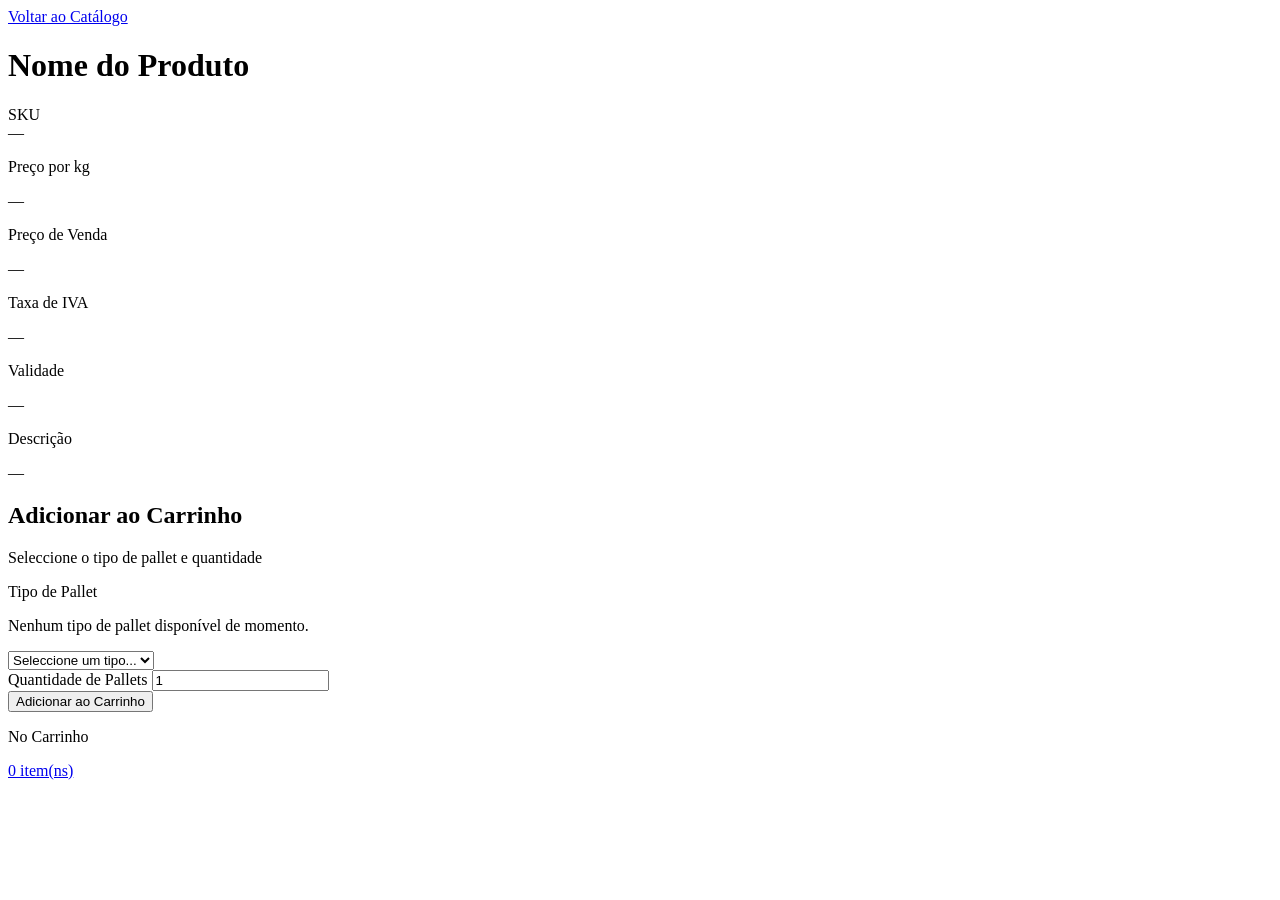
<file: src/main/resources/templates/produto-detalhe.html>
<!DOCTYPE html>
<html lang="pt" xmlns:th="http://www.thymeleaf.org"
      th:replace="~{fragments/layout :: layout(title=${produto.nome} + ' | Área B2B', activePage='catalogo', content=~{::#main-content})}">
<body>
    <div id="main-content">
        <div class="space-y-6">

            <!-- ══ BREADCRUMB / LINK DE RETORNO ════════════════════════════ -->
            <div>
                <a href="/catalogo"
                   class="inline-flex items-center gap-2 text-sm font-semibold text-blue-600 hover:text-blue-800 transition-colors group">
                    <i class="fa-solid fa-arrow-left text-xs group-hover:-translate-x-0.5 transition-transform"></i>
                    Voltar ao Catálogo
                </a>
            </div>

            <!-- ══ LAYOUT PRINCIPAL: DETALHE + PAINEL CARRINHO ══════════════ -->
            <div class="flex flex-col lg:flex-row gap-6 items-start">

                
                <div class="flex-1 min-w-0 space-y-6">

                    <!-- ── Cabeçalho do produto ───────────────────────────── -->
                    <div class="bg-white border border-slate-100 rounded-2xl shadow-sm p-6">
                        <div class="flex flex-col sm:flex-row sm:items-start justify-between gap-4 pb-5 border-b border-slate-100 mb-6">
                            <div>
                                <h1 class="text-2xl font-extrabold text-slate-900 tracking-tight"
                                    th:text="${produto.nome}">Nome do Produto</h1>
                                <span class="text-xs font-mono text-slate-400 mt-1 block"
                                      th:text="${produto.codigoSku}">SKU</span>
                            </div>
                            <!-- Badge estado físico -->
                            <span th:with="label=${@enumDisplayHelper.getEstadoFisicoLabel(produto.estadoFisico)}"
                                  th:text="${label}"
                                  th:classappend="${produto.estadoFisico == 'LIQUIDO'} ? 'badge badge-info badge-outline' : 'badge badge-warning badge-outline'"
                                  class="badge badge-lg font-semibold shrink-0">—</span>
                        </div>

                        <!-- Grelha de campos de detalhe -->
                        <div class="grid grid-cols-1 sm:grid-cols-2 lg:grid-cols-3 gap-x-8 gap-y-5 text-sm">

                            <!-- Preço por kg -->
                            <div>
                                <p class="text-slate-400 font-semibold uppercase tracking-wider text-xs mb-1">Preço por kg</p>
                                <p class="font-bold text-slate-800 text-lg"
                                   th:text="${produto.precoPorKg != null ? #numbers.formatDecimal(produto.precoPorKg, 1, 2) + ' €' : '—'}">—</p>
                            </div>

                            <!-- Preço de Venda -->
                            <div>
                                <p class="text-slate-400 font-semibold uppercase tracking-wider text-xs mb-1">Preço de Venda</p>
                                <p class="font-semibold text-slate-800"
                                   th:text="${produto.precoVenda != null ? #numbers.formatDecimal(produto.precoVenda, 1, 2) + ' €' : '—'}">—</p>
                            </div>

                            <!-- Taxa de IVA -->
                            <div>
                                <p class="text-slate-400 font-semibold uppercase tracking-wider text-xs mb-1">Taxa de IVA</p>
                                <p class="font-semibold text-slate-800"
                                   th:text="${produto.taxaIva != null ? #numbers.formatDecimal(produto.taxaIva, 1, 0) + ' %' : '—'}">—</p>
                            </div>

                            <!-- Validade -->
                            <div>
                                <p class="text-slate-400 font-semibold uppercase tracking-wider text-xs mb-1">Validade</p>
                                <p class="font-semibold text-slate-800"
                                   th:text="${produto.validadeDias != null ? produto.validadeDias + ' dias' : '—'}">—</p>
                            </div>



                        </div>

                        <!-- Descrição -->
                        <div th:if="${produto.descricao != null and !produto.descricao.isEmpty()}"
                             class="mt-6 pt-5 border-t border-slate-100">
                            <p class="text-slate-400 font-semibold uppercase tracking-wider text-xs mb-2">Descrição</p>
                            <p class="text-slate-600 leading-relaxed" th:text="${produto.descricao}">—</p>
                        </div>
                    </div>



                </div><!-- /coluna esquerda -->

                <div class="w-full lg:w-80 shrink-0">
                    <div id="cart-panel"
                         class="sticky top-8 bg-white border border-slate-100 rounded-2xl shadow-sm p-6 space-y-5">

                        <!-- Título do painel -->
                        <div class="pb-4 border-b border-slate-100">
                            <h2 class="font-extrabold text-slate-900 text-lg flex items-center gap-2">
                                <i class="fa-solid fa-cart-plus text-blue-600"></i>
                                Adicionar ao Carrinho
                            </h2>
                            <p class="text-xs text-slate-400 mt-1">Seleccione o tipo de pallet e quantidade</p>
                        </div>

                        <!-- ── Formulário de adição ao carrinho ────────────── -->
                        <form th:action="@{/produto/{id}/adicionar-carrinho(id=${produto.id})}"
                              method="post"
                              id="form-carrinho"
                              class="space-y-4">

                            <!-- Hidden: nome do produto para o carrinho -->
                            <input type="hidden" name="produtoNome" th:value="${produto.nome}">

                            <!-- Seletor de tipo de pallet -->
                            <div>
                                <label for="pallet-select"
                                       class="block text-xs font-semibold text-slate-500 uppercase tracking-wider mb-1.5">
                                    Tipo de Pallet
                                </label>

                                <!-- Sem pallets disponíveis -->
                                <p th:if="${palletTipos == null or palletTipos.isEmpty()}"
                                   class="text-sm text-slate-400 italic">
                                    Nenhum tipo de pallet disponível de momento.
                                </p>

                                <!-- Select de pallets -->
                                <div th:unless="${palletTipos == null or palletTipos.isEmpty()}">
                                    <select id="pallet-select"
                                            name="palletTipoId"
                                            required
                                            class="select select-bordered w-full bg-white border-slate-200 text-slate-700 font-medium text-sm"
                                            onchange="updatePalletNome(this)">
                                        <option value="" disabled selected>Seleccione um tipo...</option>
                                        <option th:each="pt : ${palletTipos}"
                                                th:value="${pt.id}"
                                                th:text="${pt.nome + (pt.capacidadeKg != null ? ' (' + #numbers.formatDecimal(pt.capacidadeKg, 1, 0) + ' kg)' : '')}"
                                                th:data-nome="${pt.nome}">
                                        </option>
                                    </select>
                                    <!-- Hidden: nome do pallet para apresentação no carrinho -->
                                    <input type="hidden" id="pallet-tipo-nome" name="palletTipoNome" value="">
                                </div>
                            </div>

                            <!-- Quantidade de pallets -->
                            <div>
                                <label for="quantidade"
                                       class="block text-xs font-semibold text-slate-500 uppercase tracking-wider mb-1.5">
                                    Quantidade de Pallets
                                </label>
                                <input id="quantidade"
                                       type="number"
                                       name="quantidadePallets"
                                       min="1"
                                       value="1"
                                       required
                                       class="input input-bordered w-full bg-white border-slate-200 text-slate-800 font-semibold text-sm">
                            </div>



                            <!-- Botão submeter -->
                            <button type="submit"
                                    id="btn-adicionar-carrinho"
                                    th:disabled="${palletTipos == null or palletTipos.isEmpty()}"
                                    class="btn w-full bg-blue-600 hover:bg-blue-700 text-white font-bold border-0 shadow-md hover:shadow-lg transition-all gap-2">
                                <i class="fa-solid fa-cart-plus"></i>
                                Adicionar ao Carrinho
                            </button>

                        </form>

                        <!-- Itens no carrinho -->
                        <div th:if="${carrinho != null and !carrinho.isEmpty()}"
                             class="pt-4 border-t border-slate-100">
                            <p class="text-xs font-semibold text-slate-500 uppercase tracking-wider mb-2">No Carrinho</p>
                            <a href="/carrinho" class="flex items-center gap-2 group hover:text-blue-700 transition-colors cursor-pointer">
                                <i class="fa-solid fa-cart-shopping text-blue-500 group-hover:text-blue-600"></i>
                                <span class="font-bold text-slate-700 group-hover:text-blue-700 underline decoration-blue-200 underline-offset-2"
                                      th:text="${carrinho.totalItens()}">0</span>
                                <span class="text-sm text-slate-500 group-hover:text-slate-600">item(ns)</span>
                            </a>
                        </div>

                    </div>
                </div><!-- /coluna direita -->

            </div><!-- /layout principal -->

        </div>
    </div>
</body>

<script>
    // ── Sincronização do nome do pallet para o hidden input ───────────────────
    function updatePalletNome(selectEl) {
        const selectedOption = selectEl.options[selectEl.selectedIndex];
        const nomeInput = document.getElementById('pallet-tipo-nome');
        if (nomeInput && selectedOption) {
            nomeInput.value = selectedOption.dataset.nome || selectedOption.text;
        }
    }
</script>
</html>
</file>
